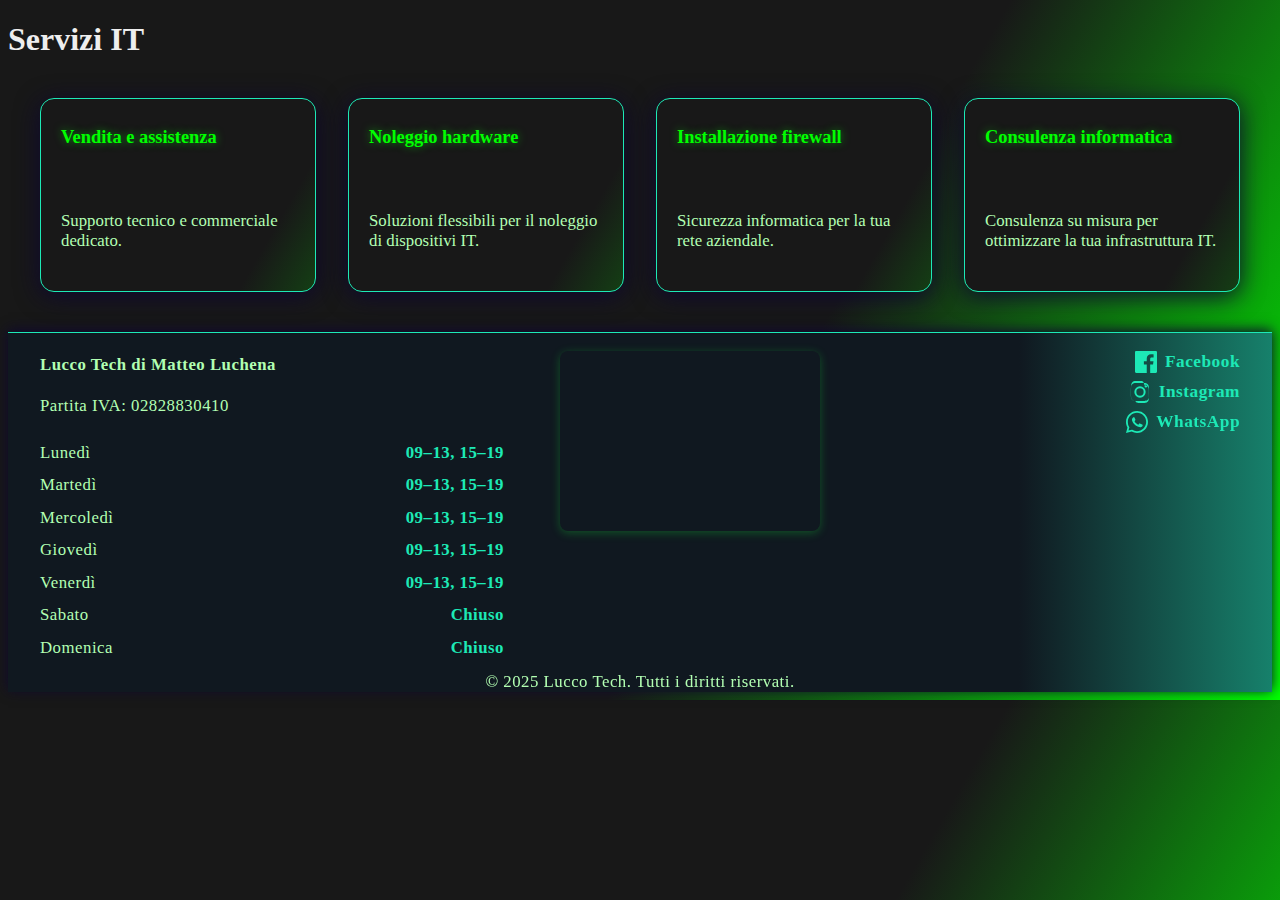
<file: serviziit.html>
<!DOCTYPE html>
<html lang="it">
<head>
  <meta charset="UTF-8">
  <title>Servizi IT - Lucco Tech</title>
  <link rel="stylesheet" href="style.css">
</head>
<body class="serviziit-bg">
  <h1>Servizi IT</h1>
  <section class="services" id="servizi-it-section">
    <div class="service-card">
      <div class="service-card-inner">
        <h3>Vendita e assistenza</h3>
        <p>Supporto tecnico e commerciale dedicato.</p>
      </div>
    </div>
    <div class="service-card">
      <div class="service-card-inner">
        <h3>Noleggio hardware</h3>
        <p>Soluzioni flessibili per il noleggio di dispositivi IT.</p>
      </div>
    </div>
    <div class="service-card">
      <div class="service-card-inner">
        <h3>Installazione firewall</h3>
        <p>Sicurezza informatica per la tua rete aziendale.</p>
      </div>
    </div>
    <div class="service-card">
      <div class="service-card-inner">
        <h3>Consulenza informatica</h3>
        <p>Consulenza su misura per ottimizzare la tua infrastruttura IT.</p>
      </div>
    </div>
  </section>
<footer>
  <div class="footer-main">
    <!-- Colonna sinistra: Orari + Partita IVA -->
    <div class="footer-info">
      <strong>Lucco Tech di Matteo Luchena</strong>
      <div class="footer-piva">Partita IVA: 02828830410</div>
      <table class="orari-footer">
        <tr><td>Lunedì</td><td>09–13, 15–19</td></tr>
        <tr><td>Martedì</td><td>09–13, 15–19</td></tr>
        <tr><td>Mercoledì</td><td>09–13, 15–19</td></tr>
        <tr><td>Giovedì</td><td>09–13, 15–19</td></tr>
        <tr><td>Venerdì</td><td>09–13, 15–19</td></tr>
        <tr><td>Sabato</td><td>Chiuso</td></tr>
        <tr><td>Domenica</td><td>Chiuso</td></tr>
      </table>
    </div>
    <!-- Colonna centrale: Mappa compatta -->
    <div class="footer-map">
      <iframe src="https://www.google.com/maps/embed?pb=!1m18!1m12!1m3!1d2880.0636212274877!2d12.983376015440019!3d43.90862275879196!2m3!1f0!2f0!3f0!3m2!1i1024!2i768!4f13.1!3m3!1m2!1s0x132cc0c391ed7711%3A0xefa5ef33a0bd4c3!2sVia%20Mancini%20145%2C%2061122%20Pesaro%20PU%2C%20Italia!5e0!3m2!1sit!2sit!4v1697733900000!5m2!1sit!2sit"
        allowfullscreen="" loading="lazy" referrerpolicy="no-referrer-when-downgrade"></iframe>
    </div>
    <!-- Colonna destra: Social -->
    <div class="footer-social">
      <a href="https://www.facebook.com/profile.php?id=61564843845548&locale=it_IT" target="_blank" class="footer-social-link" title="Facebook">
        <span class="footer-icon">
          <!-- Facebook SVG -->
          <svg width="22" height="22" fill="currentColor" viewBox="0 0 24 24"><path d="M22.675 0h-21.35C.595 0 0 .592 0 1.326v21.348C0 23.408.595 24 1.325 24h11.495v-9.294H9.692v-3.622h3.128V8.413c0-3.1 1.893-4.788 4.659-4.788 1.325 0 2.463.099 2.797.143v3.24l-1.918.001c-1.504 0-1.797.715-1.797 1.763v2.313h3.587l-.467 3.622h-3.12V24h6.116C23.406 24 24 23.408 24 22.674V1.326C24 .592 23.406 0 22.675 0"/></svg>
        </span>
        Facebook
      </a>
      <a href="https://www.instagram.com/luccotech/" target="_blank" class="footer-social-link" title="Instagram">
        <span class="footer-icon">
          <!-- Instagram SVG -->
          <svg width="22" height="22" fill="currentColor" viewBox="0 0 24 24"><path d="M12 2.163c3.204 0 3.584.012 4.85.07 1.366.062 2.633.334 3.608 1.308.974.974 1.246 2.241 1.308 3.608.058 1.266.07 1.646.07 4.85s-.012 3.584-.07 4.85c-.062 1.366-.334 2.633-1.308 3.608-.974.974-2.241 1.246-3.608 1.308-1.266.058-1.646.07-4.85.07s-3.584-.012-4.85-.07c-1.366-.062-2.633-.334-3.608-1.308-.974-.974-1.246-2.241-1.308-3.608C2.175 15.647 2.163 15.267 2.163 12s.012-3.584.07-4.85c.062-1.366.334-2.633 1.308-3.608.974-.974 2.241-1.246 3.608-1.308C8.416 2.175 8.796 2.163 12 2.163zm0-2.163C8.741 0 8.332.013 7.052.072 5.771.131 4.659.363 3.678 1.344c-.98.98-1.213 2.092-1.272 3.373C2.013 8.332 2 8.741 2 12c0 3.259.013 3.668.072 4.948.059 1.281.292 2.393 1.272 3.373.98.98 2.092 1.213 3.373 1.272C8.332 23.987 8.741 24 12 24s3.668-.013 4.948-.072c1.281-.059 2.393-.292 3.373-1.272.98-.98 1.213-2.092 1.272-3.373.059-1.28.072-1.689.072-4.948 0-3.259-.013-3.668-.072-4.948-.059-1.281-.292-2.393-1.272-3.373-.98-.98-2.092-1.213-3.373-1.272C15.668.013 15.259 0 12 0zm0 5.838a6.162 6.162 0 1 0 0 12.324 6.162 6.162 0 0 0 0-12.324zm0 10.162a3.999 3.999 0 1 1 0-7.998 3.999 3.999 0 0 1 0 7.998zm6.406-11.845a1.44 1.44 0 1 0 0 2.88 1.44 1.44 0 0 0 0-2.88z"/></svg>
        </span>
        Instagram
      </a>
      <a href="https://wa.me/3383428716" target="_blank" class="footer-social-link" title="WhatsApp">
        <span class="footer-icon">
          <!-- WhatsApp SVG -->
          <svg width="22" height="22" fill="currentColor" viewBox="0 0 24 24"><path d="M20.52 3.48A11.78 11.78 0 0 0 12 0C5.37 0 0 5.37 0 12c0 2.11.55 4.16 1.6 5.97L0 24l6.22-1.63A11.93 11.93 0 0 0 12 24c6.63 0 12-5.37 12-12 0-3.18-1.24-6.17-3.48-8.52zM12 22c-1.85 0-3.66-.5-5.22-1.44l-.37-.22-3.69.97.99-3.59-.24-.37A9.93 9.93 0 0 1 2 12c0-5.52 4.48-10 10-10s10 4.48 10 10-4.48 10-10 10zm5.2-7.6c-.28-.14-1.65-.81-1.9-.9-.25-.09-.43-.14-.61.14-.18.28-.7.9-.86 1.08-.16.18-.32.2-.6.07-.28-.14-1.18-.44-2.25-1.4-.83-.74-1.39-1.65-1.55-1.93-.16-.28-.02-.43.12-.57.13-.13.28-.34.42-.51.14-.17.18-.29.28-.48.09-.19.05-.36-.02-.5-.07-.14-.61-1.47-.84-2.01-.22-.53-.45-.46-.61-.47-.16-.01-.35-.01-.54-.01-.19 0-.5.07-.76.34-.26.27-1 1-.97 2.43.03 1.43 1.03 2.81 1.18 3.01.15.2 2.03 3.1 4.93 4.23.69.3 1.23.48 1.65.61.69.22 1.32.19 1.81.12.55-.08 1.65-.67 1.89-1.32.23-.65.23-1.2.16-1.32-.07-.12-.25-.19-.53-.33z"/></svg>
        </span>
        WhatsApp
      </a>
    </div>
  </div>
  <div class="footer-copy">
    &copy; 2025 Lucco Tech. Tutti i diritti riservati.
  </div>
</footer>
</body>
</html>
</file>
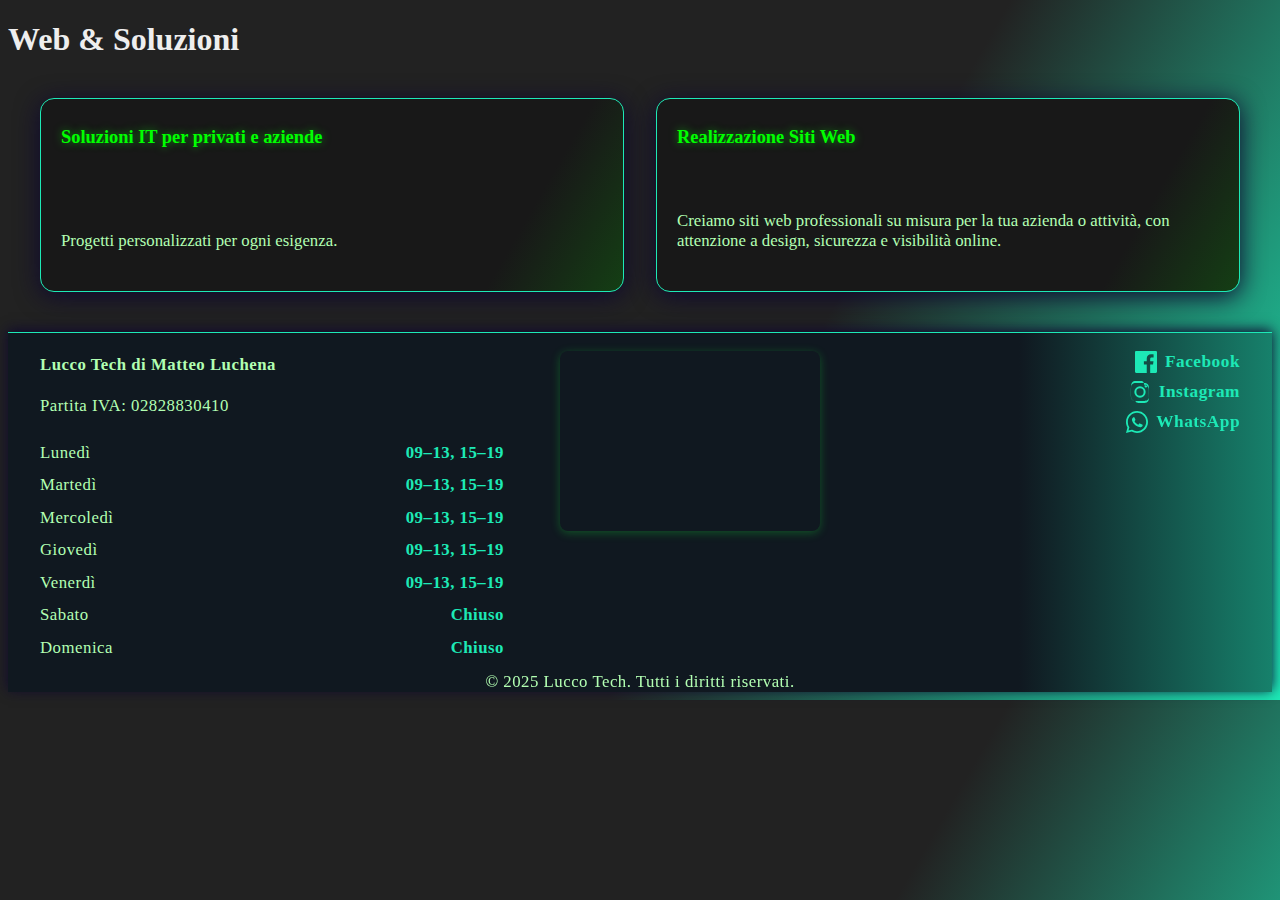
<file: websoluzioni.html>
<!DOCTYPE html>
<html lang="it">
<head>
  <meta charset="UTF-8">
  <title>Web & Soluzioni - Lucco Tech</title>
  <link rel="stylesheet" href="style.css">
</head>
<body class="websoluzioni-bg">
  <h1>Web & Soluzioni</h1>
  <section class="services" id="web-soluzioni-section">
    <div class="service-card">
      <div class="service-card-inner">
        <h3>Soluzioni IT per privati e aziende</h3>
        <p>Progetti personalizzati per ogni esigenza.</p>
      </div>
    </div>
    <div class="service-card">
      <div class="service-card-inner">
        <h3>Realizzazione Siti Web</h3>
        <p>Creiamo siti web professionali su misura per la tua azienda o attività, con attenzione a design, sicurezza e visibilità online.</p>
      </div>
    </div>
  </section>
<footer>
  <div class="footer-main">
    <!-- Colonna sinistra: Orari + Partita IVA -->
    <div class="footer-info">
      <strong>Lucco Tech di Matteo Luchena</strong>
      <div class="footer-piva">Partita IVA: 02828830410</div>
      <table class="orari-footer">
        <tr><td>Lunedì</td><td>09–13, 15–19</td></tr>
        <tr><td>Martedì</td><td>09–13, 15–19</td></tr>
        <tr><td>Mercoledì</td><td>09–13, 15–19</td></tr>
        <tr><td>Giovedì</td><td>09–13, 15–19</td></tr>
        <tr><td>Venerdì</td><td>09–13, 15–19</td></tr>
        <tr><td>Sabato</td><td>Chiuso</td></tr>
        <tr><td>Domenica</td><td>Chiuso</td></tr>
      </table>
    </div>
    <!-- Colonna centrale: Mappa compatta -->
    <div class="footer-map">
      <iframe src="https://www.google.com/maps/embed?pb=!1m18!1m12!1m3!1d2880.0636212274877!2d12.983376015440019!3d43.90862275879196!2m3!1f0!2f0!3f0!3m2!1i1024!2i768!4f13.1!3m3!1m2!1s0x132cc0c391ed7711%3A0xefa5ef33a0bd4c3!2sVia%20Mancini%20145%2C%2061122%20Pesaro%20PU%2C%20Italia!5e0!3m2!1sit!2sit!4v1697733900000!5m2!1sit!2sit"
        allowfullscreen="" loading="lazy" referrerpolicy="no-referrer-when-downgrade"></iframe>
    </div>
    <!-- Colonna destra: Social -->
    <div class="footer-social">
      <a href="https://www.facebook.com/profile.php?id=61564843845548&locale=it_IT" target="_blank" class="footer-social-link" title="Facebook">
        <span class="footer-icon">
          <!-- Facebook SVG -->
          <svg width="22" height="22" fill="currentColor" viewBox="0 0 24 24"><path d="M22.675 0h-21.35C.595 0 0 .592 0 1.326v21.348C0 23.408.595 24 1.325 24h11.495v-9.294H9.692v-3.622h3.128V8.413c0-3.1 1.893-4.788 4.659-4.788 1.325 0 2.463.099 2.797.143v3.24l-1.918.001c-1.504 0-1.797.715-1.797 1.763v2.313h3.587l-.467 3.622h-3.12V24h6.116C23.406 24 24 23.408 24 22.674V1.326C24 .592 23.406 0 22.675 0"/></svg>
        </span>
        Facebook
      </a>
      <a href="https://www.instagram.com/luccotech/" target="_blank" class="footer-social-link" title="Instagram">
        <span class="footer-icon">
          <!-- Instagram SVG -->
          <svg width="22" height="22" fill="currentColor" viewBox="0 0 24 24"><path d="M12 2.163c3.204 0 3.584.012 4.85.07 1.366.062 2.633.334 3.608 1.308.974.974 1.246 2.241 1.308 3.608.058 1.266.07 1.646.07 4.85s-.012 3.584-.07 4.85c-.062 1.366-.334 2.633-1.308 3.608-.974.974-2.241 1.246-3.608 1.308-1.266.058-1.646.07-4.85.07s-3.584-.012-4.85-.07c-1.366-.062-2.633-.334-3.608-1.308-.974-.974-1.246-2.241-1.308-3.608C2.175 15.647 2.163 15.267 2.163 12s.012-3.584.07-4.85c.062-1.366.334-2.633 1.308-3.608.974-.974 2.241-1.246 3.608-1.308C8.416 2.175 8.796 2.163 12 2.163zm0-2.163C8.741 0 8.332.013 7.052.072 5.771.131 4.659.363 3.678 1.344c-.98.98-1.213 2.092-1.272 3.373C2.013 8.332 2 8.741 2 12c0 3.259.013 3.668.072 4.948.059 1.281.292 2.393 1.272 3.373.98.98 2.092 1.213 3.373 1.272C8.332 23.987 8.741 24 12 24s3.668-.013 4.948-.072c1.281-.059 2.393-.292 3.373-1.272.98-.98 1.213-2.092 1.272-3.373.059-1.28.072-1.689.072-4.948 0-3.259-.013-3.668-.072-4.948-.059-1.281-.292-2.393-1.272-3.373-.98-.98-2.092-1.213-3.373-1.272C15.668.013 15.259 0 12 0zm0 5.838a6.162 6.162 0 1 0 0 12.324 6.162 6.162 0 0 0 0-12.324zm0 10.162a3.999 3.999 0 1 1 0-7.998 3.999 3.999 0 0 1 0 7.998zm6.406-11.845a1.44 1.44 0 1 0 0 2.88 1.44 1.44 0 0 0 0-2.88z"/></svg>
        </span>
        Instagram
      </a>
      <a href="https://wa.me/3383428716" target="_blank" class="footer-social-link" title="WhatsApp">
        <span class="footer-icon">
          <!-- WhatsApp SVG -->
          <svg width="22" height="22" fill="currentColor" viewBox="0 0 24 24"><path d="M20.52 3.48A11.78 11.78 0 0 0 12 0C5.37 0 0 5.37 0 12c0 2.11.55 4.16 1.6 5.97L0 24l6.22-1.63A11.93 11.93 0 0 0 12 24c6.63 0 12-5.37 12-12 0-3.18-1.24-6.17-3.48-8.52zM12 22c-1.85 0-3.66-.5-5.22-1.44l-.37-.22-3.69.97.99-3.59-.24-.37A9.93 9.93 0 0 1 2 12c0-5.52 4.48-10 10-10s10 4.48 10 10-4.48 10-10 10zm5.2-7.6c-.28-.14-1.65-.81-1.9-.9-.25-.09-.43-.14-.61.14-.18.28-.7.9-.86 1.08-.16.18-.32.2-.6.07-.28-.14-1.18-.44-2.25-1.4-.83-.74-1.39-1.65-1.55-1.93-.16-.28-.02-.43.12-.57.13-.13.28-.34.42-.51.14-.17.18-.29.28-.48.09-.19.05-.36-.02-.5-.07-.14-.61-1.47-.84-2.01-.22-.53-.45-.46-.61-.47-.16-.01-.35-.01-.54-.01-.19 0-.5.07-.76.34-.26.27-1 1-.97 2.43.03 1.43 1.03 2.81 1.18 3.01.15.2 2.03 3.1 4.93 4.23.69.3 1.23.48 1.65.61.69.22 1.32.19 1.81.12.55-.08 1.65-.67 1.89-1.32.23-.65.23-1.2.16-1.32-.07-.12-.25-.19-.53-.33z"/></svg>
        </span>
        WhatsApp
      </a>
    </div>
  </div>
  <div class="footer-copy">
    &copy; 2025 Lucco Tech. Tutti i diritti riservati.
  </div>
</footer>
</body>
</html>
</file>
<file: style.css>
/* Sfondi per le pagine */
body.hardware-bg {
  background: linear-gradient(120deg, #101820 60%, #1de9b6 100%);
  color: #eee;
}
body.serviziit-bg {
  background: linear-gradient(120deg, #181818 60%, #0f0 100%);
  color: #eee;
}
body.websoluzioni-bg {
  background: linear-gradient(120deg, #222 60%, #1de9b6 100%);
  color: #eee;
}

/* Servizi - Mega card e card */
.services {
  display: flex;
  flex-wrap: wrap;
  gap: 32px;
  justify-content: center;
  max-width: 1200px;
  margin: 40px auto;
  padding: 0 16px;
}
.service-group {
  width: 100%;
  display: flex;
  flex-direction: column;
  gap: 24px;
}
.mega-service-link {
  text-decoration: none;
  display: block;
}
.mega-service-link .service-card-inner {
  min-height: 140px;
  background: linear-gradient(120deg,#181818 80%,#0f0 200%);
  border-radius: 14px;
  padding: 28px 20px 24px 20px;
  border: 1.5px solid #1de9b6;
  box-shadow: 0 4px 24px 0 #0f0830;
  display: flex;
  flex-direction: column;
  justify-content: space-between;
  transition: transform 0.3s, box-shadow 0.3s, border-color 0.3s, background 0.3s;
  cursor: pointer;
  position: relative;
  overflow: hidden;
}
.mega-service-link:hover .service-card-inner {
  transform: scale(1.04);
  box-shadow: 0 8px 32px 0 #1de9b6cc;
  border-color: #0f0;
  background: linear-gradient(120deg,#181818 60%,#1de9b6 200%);
}
.mega-service-link h3 {
  color: #0f0;
  margin-top: 0;
  font-size: 1.25rem;
  margin-bottom: 10px;
  text-shadow: 0 0 8px #0f08;
}
.mega-service-link p {
  color: #b2ffb2;
  font-size: 1.05rem;
}
.service-card {
  flex: 1 1 260px;
  margin-bottom: 0;
}
.service-card-inner {
  min-height: 140px;
  background: linear-gradient(120deg,#181818 80%,#0f0 200%);
  border-radius: 14px;
  padding: 28px 20px 24px 20px;
  border: 1.5px solid #1de9b6;
  box-shadow: 0 4px 24px 0 #0f0830;
  display: flex;
  flex-direction: column;
  justify-content: space-between;
  transition: transform 0.3s, box-shadow 0.3s, border-color 0.3s, background 0.3s;
  cursor: pointer;
  position: relative;
  overflow: hidden;
}
.service-card-inner h3 {
  color: #0f0;
  margin-top: 0;
  font-size: 1.15rem;
  margin-bottom: 10px;
  text-shadow: 0 0 8px #0f08;
}
.service-card-inner p {
  color: #b2ffb2;
  font-size: 1.05rem;
}

/* Footer */
footer {
  background: linear-gradient(90deg, #101820 80%, #1de9b6 120%);
  color: #b2ffb2;
  text-align: center;
  padding: 18px 8px 0 8px;
  font-size: 1.05rem;
  margin-top: 32px;
  border-top: 1.5px solid #1de9b6;
  letter-spacing: 0.5px;
  box-shadow: 0 -2px 12px 0 #0f0830;
  transition: background 0.4s;
}
.footer-main {
  display: flex;
  flex-wrap: wrap;
  justify-content: space-between;
  align-items: flex-start;
  gap: 32px;
  max-width: 1200px;
  margin: 0 auto 8px auto;
  padding: 0 8px;
}
.footer-info {
  font-size: 1.05rem;
  color: #b2ffb2;
  line-height: 1.7;
  text-align: left;
  min-width: 220px;
  flex: 1 1 220px;
  display: flex;
  flex-direction: column;
  justify-content: flex-start;
  gap: 8px;
}
.footer-piva {
  color: #b2ffb2;
  font-size: 1.05rem;
  margin: 4px 0 8px 0;
  letter-spacing: 0.5px;
}
.orari-footer {
  width: 100%;
  border-collapse: collapse;
  color: #b2ffb2;
  font-size: 1.05rem;
  margin-top: 0;
}
.orari-footer td {
  padding: 2px 8px 2px 0;
}
.orari-footer tr td:last-child {
  text-align: right;
  color: #1de9b6;
  font-weight: 600;
}
.footer-map {
  flex: 1 1 220px;
  min-width: 220px;
  max-width: 260px;
  margin: 0 16px;
  display: flex;
  align-items: flex-start;
  justify-content: center;
  flex-direction: column;
}
.footer-map iframe {
  width: 100%;
  height: 180px;
  min-height: 180px;
  max-height: 180px;
  border-radius: 8px;
  border: none;
  box-shadow: 0 2px 10px rgba(21, 223, 55, 0.3);
}
.footer-social {
  display: flex;
  flex-direction: column;
  gap: 8px;
  text-align: right;
  min-width: 120px;
  flex: 1 1 120px;
  align-items: flex-end;
  justify-content: flex-start;
  margin-top: 0;
}
.footer-social-link {
  color: #1de9b6;
  font-weight: 600;
  text-decoration: none;
  display: flex;
  align-items: center;
  gap: 8px;
  transition: color 0.2s, transform 0.2s;
  font-size: 1.08rem;
}
.footer-social-link:hover {
  color: #0f0;
  text-decoration: underline;
  transform: translateY(-2px) scale(1.08);
}
.footer-icon {
  display: inline-flex;
  align-items: center;
  justify-content: center;
  transition: color 0.2s, transform 0.2s;
}
.footer-social-link:hover .footer-icon {
  color: #0f0;
  transform: scale(1.2) rotate(-8deg);
}
.footer-copy {
  color: #b2ffb2;
  text-align: center;
  font-size: 1.05rem;
  margin-top: 8px;
  letter-spacing: 0.5px;
}
@media (max-width: 900px) {
  .footer-main {
    flex-direction: column;
    align-items: stretch;
    gap: 18px;
  }
  .footer-map {
    max-width: 100%;
    margin: 0 0 12px 0;
  }
  .footer-social {
    align-items: flex-start;
    text-align: left;
    margin-top: 8px;
  }
}
@media (max-width:600px) {
  .footer-main { gap: 10px; }
  .footer-map iframe { height: 140px; min-height: 140px; max-height: 140px; }
}
</file>
